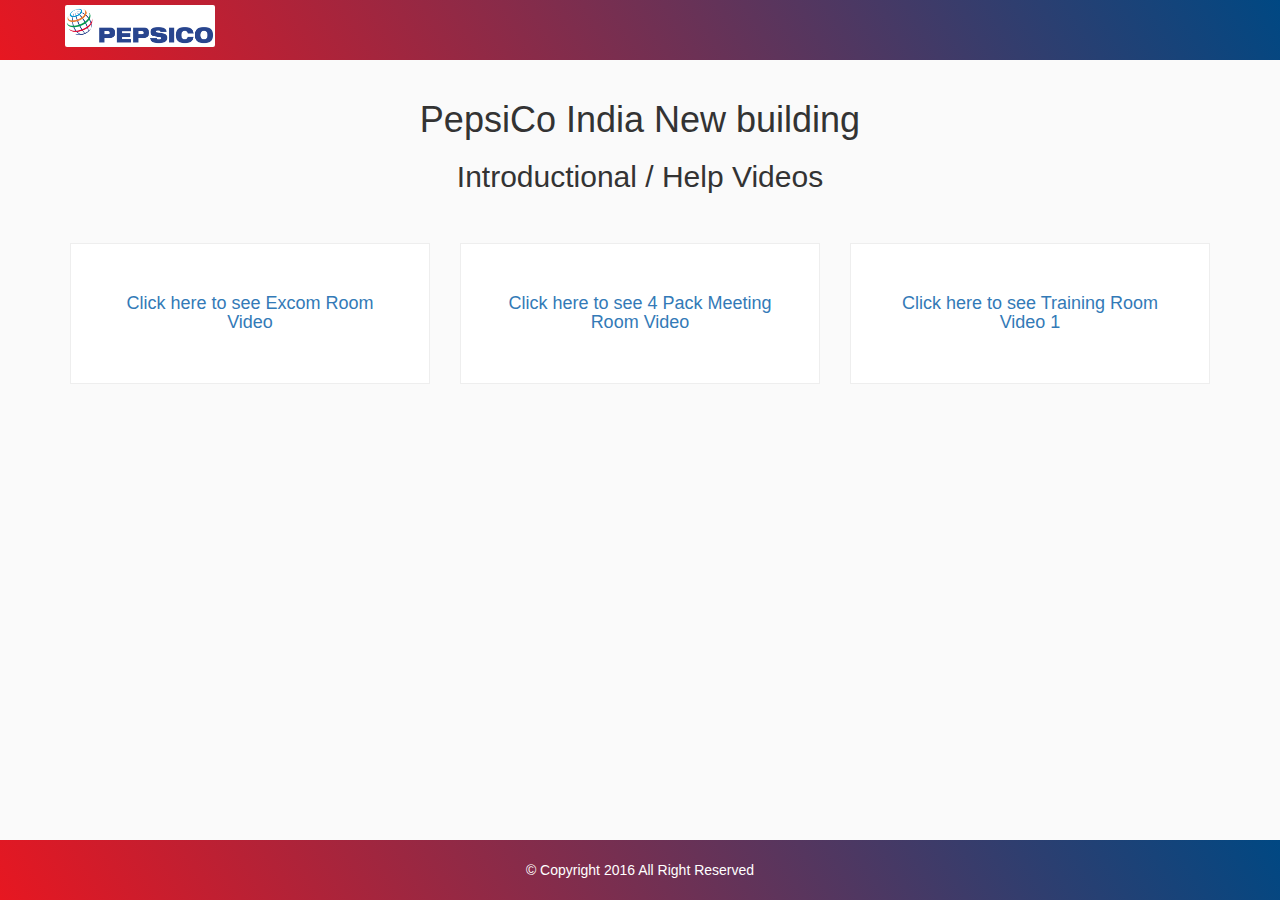
<file: index.html>
<!DOCTYPE html>
<html lang="en">
<head>
    <meta charset="UTF-8">
    <meta name="viewport" content="width=device-width, initial-scale=1.0">
    <title>Pepsico</title>
    <link rel="stylesheet" href="css/bootstrap.min.css">
    <link rel="stylesheet" href="css/main.css">
    <link rel="icon" href="img/favicon.png">


</head>
<body>


<nav class="navbar navbar-default custom-nav">
    <div class="container">
        <!-- Brand and toggle get grouped for better mobile display -->
        <div class="navbar-header">
            <!--<button type="button" class="navbar-toggle collapsed" data-toggle="collapse" data-target="#bs-example-navbar-collapse-1" aria-expanded="false">-->
                <!--<span class="sr-only">Toggle navigation</span>-->
                <!--<span class="icon-bar"></span>-->
                <!--<span class="icon-bar"></span>-->
                <!--<span class="icon-bar"></span>-->
            <!--</button>-->
            <a class="navbar-brand" href="index.html"><img src="img/logo.png" width="150" alt=""></a>
        </div>

        <!-- Collect the nav links, forms, and other content for toggling -->
        <div class="collapse navbar-collapse" id="bs-example-navbar-collapse-1">

        </div><!-- /.navbar-collapse -->
    </div><!-- /.container-fluid -->
</nav>


<div class="container">
    <div class="row">
        <div class="col-xs-12 text-center">
            <h1>PepsiCo India New building</h1>
            <h2>Introductional / Help Videos</h2>
        </div>
    </div>


    <div class="row">
        <div class="col-md-4">
            <a href="video.html">
                <div class="card">
                    <div class="card-caption">
                        <h4>Click here to see Excom Room Video</h4>
                    </div>
                </div>
            </a>


        </div>


        <div class="col-md-4">
            <a href="video2.html">
                <div class="card">
                    <div class="card-caption">
                        <h4>Click here to see 4 Pack Meeting Room Video</h4>
                    </div>
                </div>
            </a>
        </div>
        
        <div class="col-md-4">
            <a href="video3.html">
                <div class="card">
                    <div class="card-caption">
                        <h4>Click here to see Training Room Video 1</h4>
                    </div>
                </div>
            </a>
        </div>

    </div>

</div>


<nav class="navbar navbar-default custom-nav navbar-fixed-bottom">
    <div class="container">
        <div class="row">
            <div class="col-xs-12">
                <p class="text-center">&copy; Copyright 2016 All Right Reserved</p>
            </div>
        </div>

    </div><!-- /.container-fluid -->
</nav>


</body>
</html>
</file>
<file: css/main.css>
body{
    background-color: #fafafa;
}


a:hover{
    text-decoration: none;
}

h1,h2,h3,h4,h5{
    font-weight: 200;
}



.custom-nav{
    background-color: #e71721;
    background: linear-gradient(32deg, rgb(231, 23, 33), rgb(0, 72, 131));
    background: -webkit-linear-gradient(32deg, rgb(231, 23, 33), rgb(0, 72, 131));
    border: none;
    color: #fff;
    border-radius: 0;
    height: 60px;
}



.navbar-default .navbar-nav>li>a{
    /*color: #fff;*/
    font-size: 18px;
    line-height: 30px;
}



.navbar-brand{
    padding: 5px 10px;
}

.navbar-brand img{
    background-color: #fff;
    border-radius: 2px;
}

.custom-nav p{
    line-height: 60px;
}



.card{
    background-color: #fff;
    padding: 40px;
    border: 1px solid #eee;
    margin: 40px 0;
    text-decoration: none;
}

a.card:hover{
    text-decoration: none;
}

.card-caption{
    text-align: center;
}
</file>
